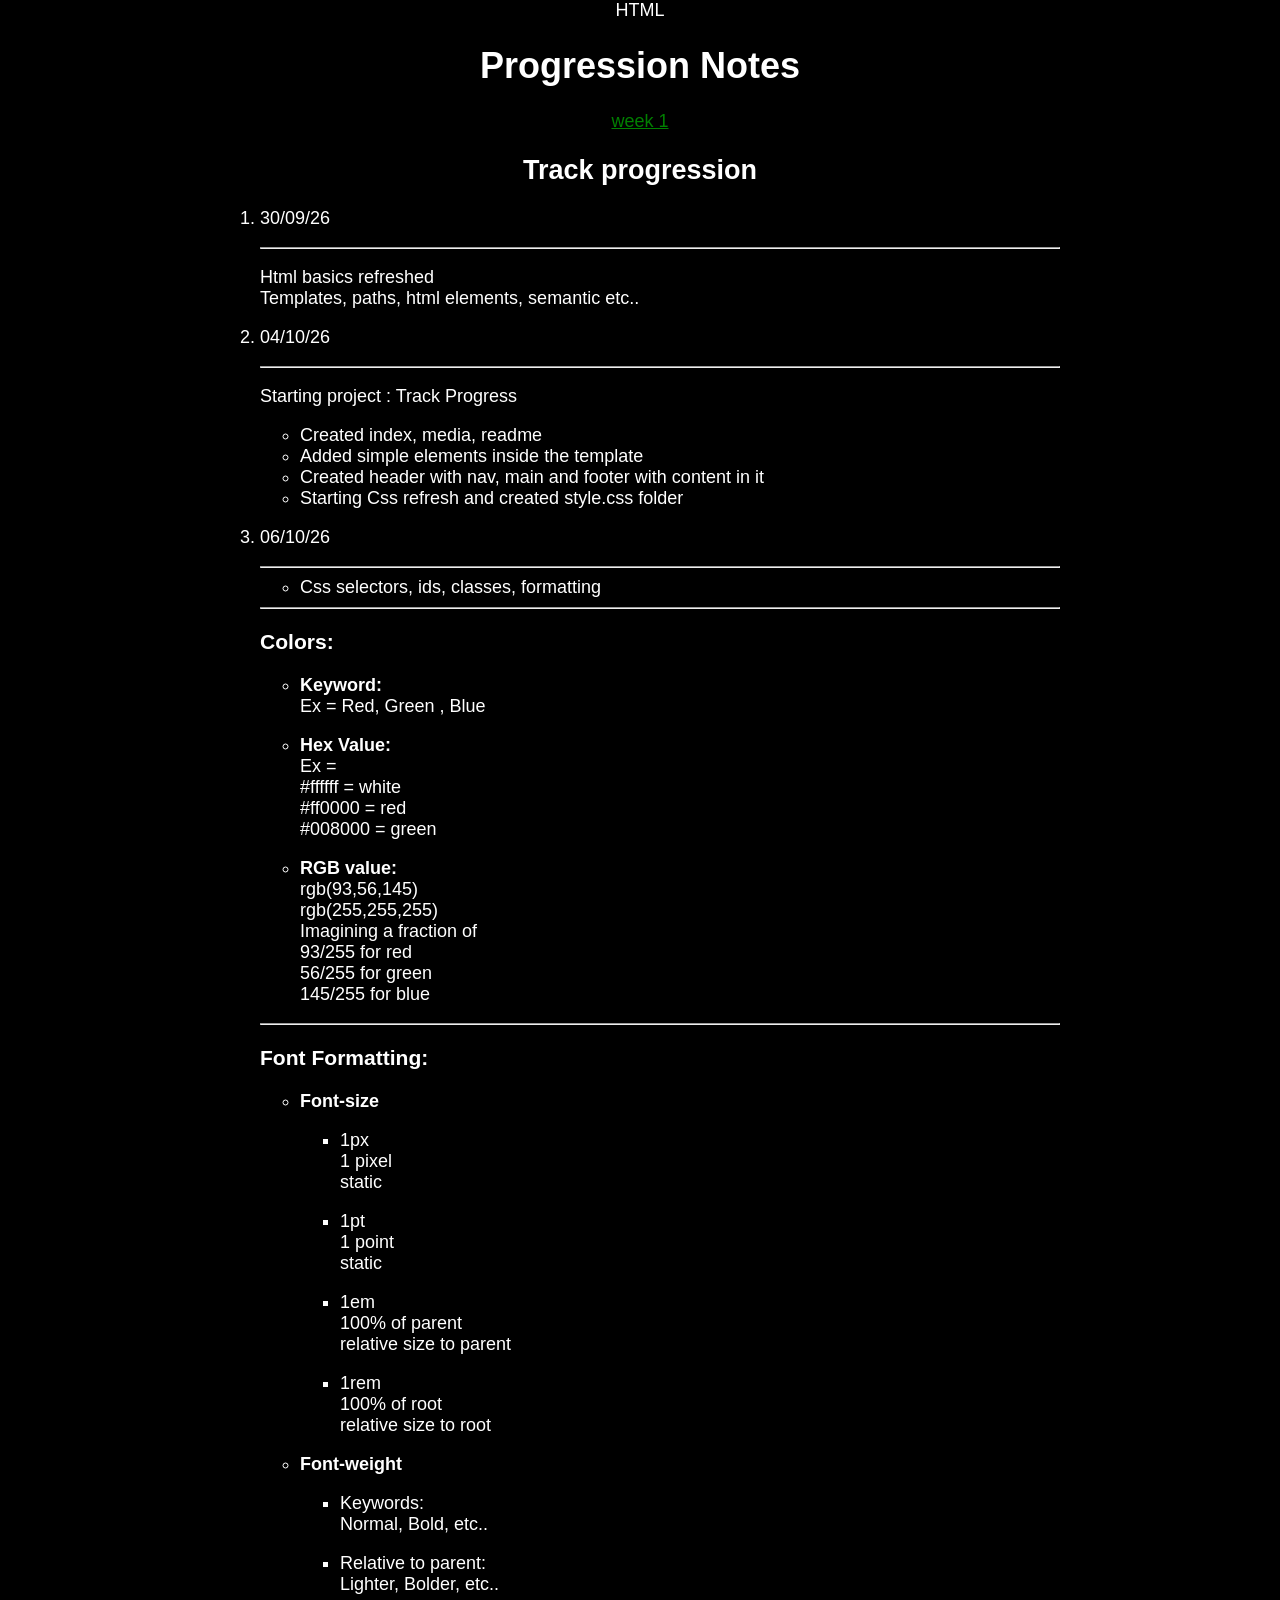
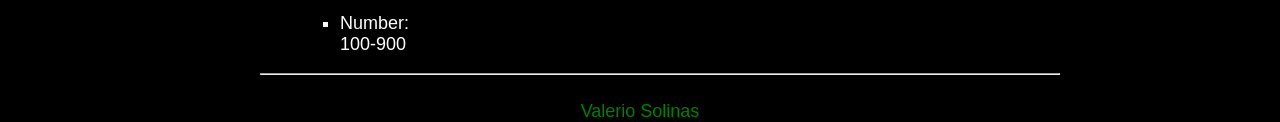
<file: Pages/index.html>
HTML
<!DOCTYPE html>
<html lang="en">
<head>
    <meta charset="UTF-8">
    <meta name="viewport" content="width=device-width, initial-scale=1.0">
    <title>Track Progress</title>
    <link rel="stylesheet" href="../CSS/style.css">
</head>
<body>
    <header>
        <h1>Progression Notes</h1>
        <nav>
            <div>
                <a href="./index.html">week 1</a>
            </div>
        </nav>
    </header>

    <main>
        <h2>Track progression</h2>
        <ol>
            <li>
                <p>30/09/26</p>
                <hr>
                <p>Html basics refreshed <br> Templates, paths, html elements, semantic etc..</p>
            </li>

            <li>
                <p>04/10/26</p>
                <hr>
                <p>Starting project : Track Progress</p>
                <ul>
                    <li>Created index, media, readme</li>
                    <li>Added simple elements inside the template</li>
                    <li>Created header with nav, main and footer with content in it</li>
                    <li>Starting Css refresh and created style.css folder</li>
                </ul>
            </li>

            <li>
                <p>06/10/26</p>
                <hr>
                <ul>
                    <li>Css selectors, ids, classes, formatting</li>
                </ul>
                <hr>

                <!-- Colors Section -->
                <h3>Colors:</h3>
                <ul>
                    <li>
                        <p><strong>Keyword:</strong><br>Ex = Red, Green , Blue</p>
                    </li>
                    <li>
                        <p><strong>Hex Value:</strong><br>Ex =<br>#ffffff = white<br>#ff0000 = red<br>#008000 = green</p>
                    </li>
                    <li>
                        <p><strong>RGB value:</strong><br>rgb(93,56,145)<br>rgb(255,255,255)<br>Imagining a fraction of<br>93/255 for red<br>56/255 for green<br>145/255 for blue</p>
                    </li>
                </ul>
                <hr>

                <!-- Font Formatting Section -->
                <h3>Font Formatting:</h3>
                <ul>
                    <li>
                        <p><strong>Font-size</strong></p>
                        <ul>
                            <li>
                                <p>1px<br>1 pixel<br>static</p>
                            </li>
                            <li>
                                <p>1pt<br>1 point<br>static</p>
                            </li>
                            <li>
                                <p>1em<br>100% of parent<br>relative size to parent</p>
                            </li>
                            <li>
                                <p>1rem<br>100% of root<br>relative size to root</p>
                            </li>
                        </ul>
                    </li>
                    <li>
                        <p><strong>Font-weight</strong></p>
                        <ul>
                            <li>
                                <p>Keywords:<br>Normal, Bold, etc..</p>
                            </li>
                            <li>
                                <p>Relative to parent:<br>Lighter, Bolder, etc..</p>
                            </li>
                            <li>
                                <p>Number:<br>100-900</p>
                            </li>
                        </ul>
                    </li>
                </ul>
                <hr>
            </li>
        </ol>
    </main>

    <footer>
        Valerio Solinas 
    </footer>
</body>
</html>
</file>
<file: CSS/style.css>
body {
    background: black;
    color: white;
    text-align: center;
    align-items:center;
    font-size: 2vh;
    margin: 0 auto;
    font-family:'Franklin Gothic Medium', 'Arial Narrow', Arial, sans-serif;
}

a {
    color: green;
}

ul,ol {
    width: fit fit-content;
    text-align: left;
    margin: 0 auto;
    max-width: 800px;
}

footer {
    color: green;
    margin-top: 2%;
}
</file>
